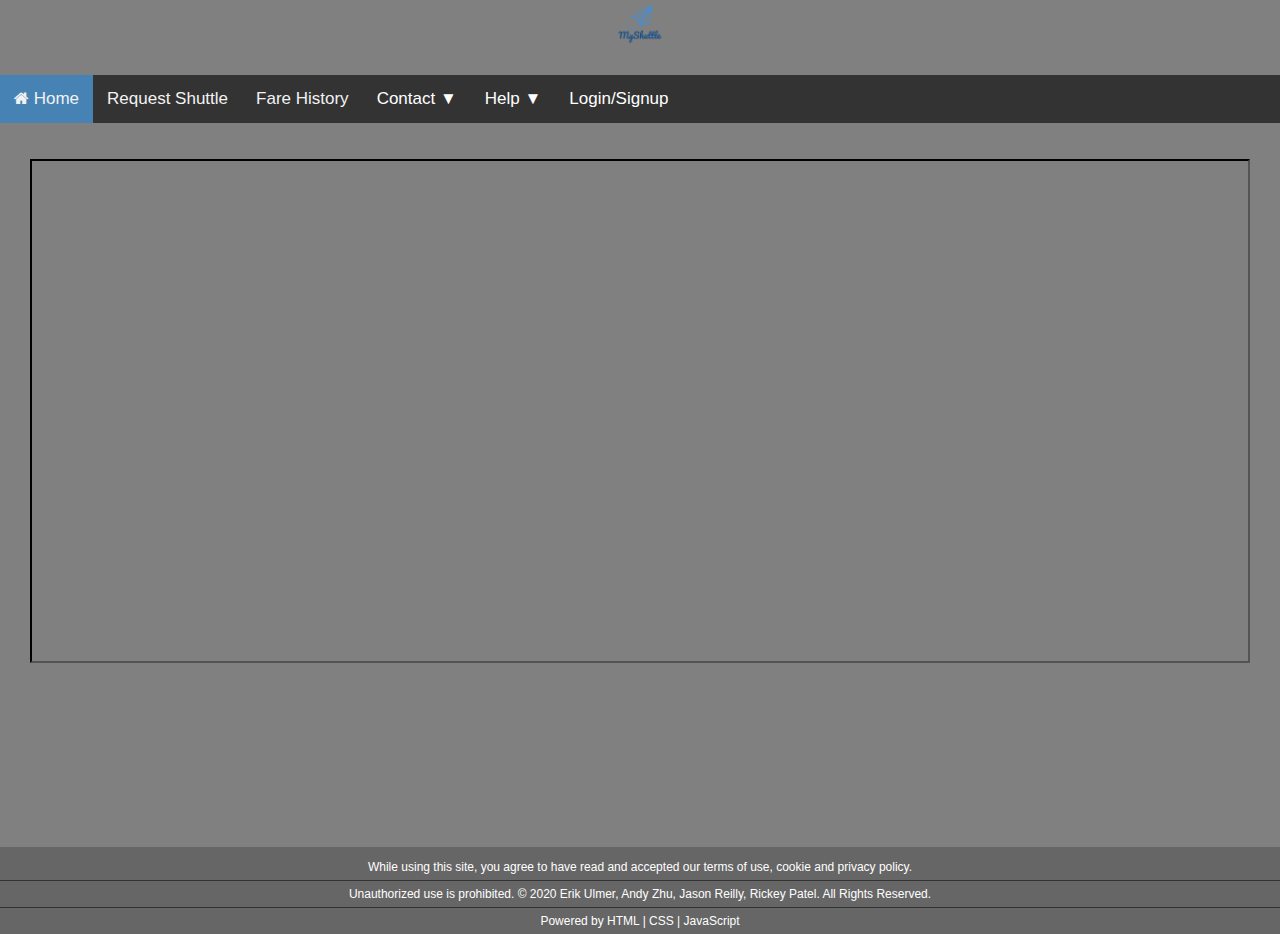
<file: MyShuttle/index.html>
<!DOCTYPE html>
<html lang="en">

<head>
	<!--PROJECT: MyShuttle
		Author: Erik Ulmer, Andy Zhu, Jason Reilly, Rickey Patel
		IST 412 - Penn State Abington - FA2020
		Due: 12/2020
	-->

	<title>MyShuttle</title>
	
	<meta name="viewport" content="width=device-width, initial-scale=1.0">
	<meta charset="UTF-8">
		
	<link rel="icon" type="image/x-icon" href="myShuttlelogo.ico"/>
	
	
	<!--Menu Nav Bar & SITE STYLE CSS-->
	<link href="HomeNavBar.css" rel="stylesheet" type="text/css"/>
	<link href="https://cdnjs.cloudflare.com/ajax/libs/font-awesome/4.7.0/css/font-awesome.min.css" rel="stylesheet" type="text/css">
	<link href="HomeStyle.css" rel="stylesheet" type="text/css"/>
	<link href="Form.css" rel="stylesheet" type="text/css"/>
	
	<!--HomeNavBar JS | Dropdown Menu Bar for smaller screens-->
	<script type="text/javascript" src="HomeNavBar.js"></script>

	<!--Login Fourm JS | From Nav Bar-->
	<script>
		function openForm() {
			document.getElementById("myForm").style.display="block";
		}

		function closeForm() {
			document.getElementById("myForm").style.display="none";
		}
	</script>
		
</head>


<header>
	<a href="index.html"><strong><h1><IMG src="myShuttlelogo.png" alt="logo" class="responsive"></h1></strong></a>
		<!--<a href="index.html"><strong><h1> &nbsp;MyShuttle</h1></strong></a>-->
	
	<!--WHEN SCREEN RESIZE, topnav adapts for cleaner look-->
		<nav class="topnav" id="myTopNav">
		<nav>
			<!--LoopHome-->
			<a href="index.html" title="Back To Home" class="active"><i class="fa fa-home" style="font-size:16px"></i> Home</a>

			<a href="requestShuttle.html"><i style="font-size:16px"></i> Request Shuttle</a>

			<a href="fare_history.html"><i style="font-size:16px"></i> Fare History</a>

			
			<nav class="dropdown">
				<button class="dropbtn">Contact
				&#9660;
				</button>
				<nav class="dropdown-content">
					<a href="mailto:epu5009@psu.edu?subject=Comments%20Message"><i class="fa fa-envelope" style="font-size:15px"></i> | E-Mail Support</a>
					<a href="tel:8145550158"><i class="fa fa-phone" style="font-size:19px"></i> |&nbsp;&nbsp; Call Support</a>
				</nav>
			</nav>	
			
			
			<nav class="dropdown">
				<button class="dropbtn">Help
				&#9660;
				</button>
				<nav class="dropdown-content">
					<a href="INFO_TRAINING.html">Site Info</a>
					<a href="FAQs.html">FAQs</a>
					<a href="about.html">About Us</a>
				</nav>
			</nav>	

			<!--Login Page-->
			<nav class="dropdown">
				<!--https://www.w3schools.com/howto/tryit.asp?filename=tryhow_js_popup_form-->
				<button class="dropbtn" onclick="openForm(); openNav()">Login/Signup </button>

				<nav class="form-popup" id="myForm">
					<div id="myNav" class="overlay">
						<div class="overlay-content">
							<form action="login.php" method="POST" class="form-container">
								<h2 style="color:black"><b>Welcome!</b></h2>

								<label for="email"><b> &nbsp;&nbsp;&nbsp;&nbsp;&nbsp;&nbsp;Email</b></label>
								<input type="text" placeholder="Enter Email" id="username" name="email" required>

								<label for="psw"><b>Password</b></label>
								<input type="password" placeholder="Enter Password" id="password" name="password" required>
								
								<input type="submit" class="btn" name="Login" value="Login"></input>
								<input type="button" class="btn" name="Signup" value="Sign Up"></input>
								<button type="button" class="btn cancel" onclick="closeForm(); closeNav()">Close</button>
							</form>
						</div>
					</div>	
				</nav>
			</nav>
			
			<script>
				function openNav() {
					document.getElementById("myNav").style.display = "block";
				}

				function closeNav() {
					document.getElementById("myNav").style.display = "none";
				}
			</script>

			<!--JS function call for hamburger icon menu-->
			<a href="javascript:void(0);" class="icon" onclick="navBarFunction()">&#9776;</a>

		</nav>
</header>
<!--___________________________________________Menu Bar Code Ends Here__________________________________________________________________________-->

<body>	
	<br></br>
	
	<!--Google Map-->
	<center><iframe src="https://www.google.com/maps/embed?pb=!1m18!1m12!1m3!1d3051.2125547998226!2d-75.112814584752!3d40.11526637940125!2m3!1f0!2f0!3f0!3m2!1i1024!2i768!4f13.1!3m3!1m2!1s0x89c6b055aa880c67%3A0xdddc30c9cdaf01d7!2sPenn%20
	State%20Abington!5e0!3m2!1sen!2sus!4v1604702523459!5m2!1sen!2sus" width="95%" height="500px" style="position: relative; border-color: black; border-width: 10%;"></iframe></center>


	<!--MUST KEEP THESE BREAKS OR FOOTER OVERLAPS.. ONLY ON HOMEPAGE-->
	
		<br></br>
		<br></br>
		<br></br>
		<br></br>
		<br></br>
</body>


<footer>
	<center>
		While using this site, you agree to have read and accepted our terms of use, cookie and privacy policy.
		<hr color="#333">
		Unauthorized use is prohibited. © 2020 Erik Ulmer, Andy Zhu, Jason Reilly, Rickey Patel. All Rights Reserved.
		<hr color="#333">
		Powered by HTML | CSS | JavaScript
	</center>
</footer>
</html>
</file>
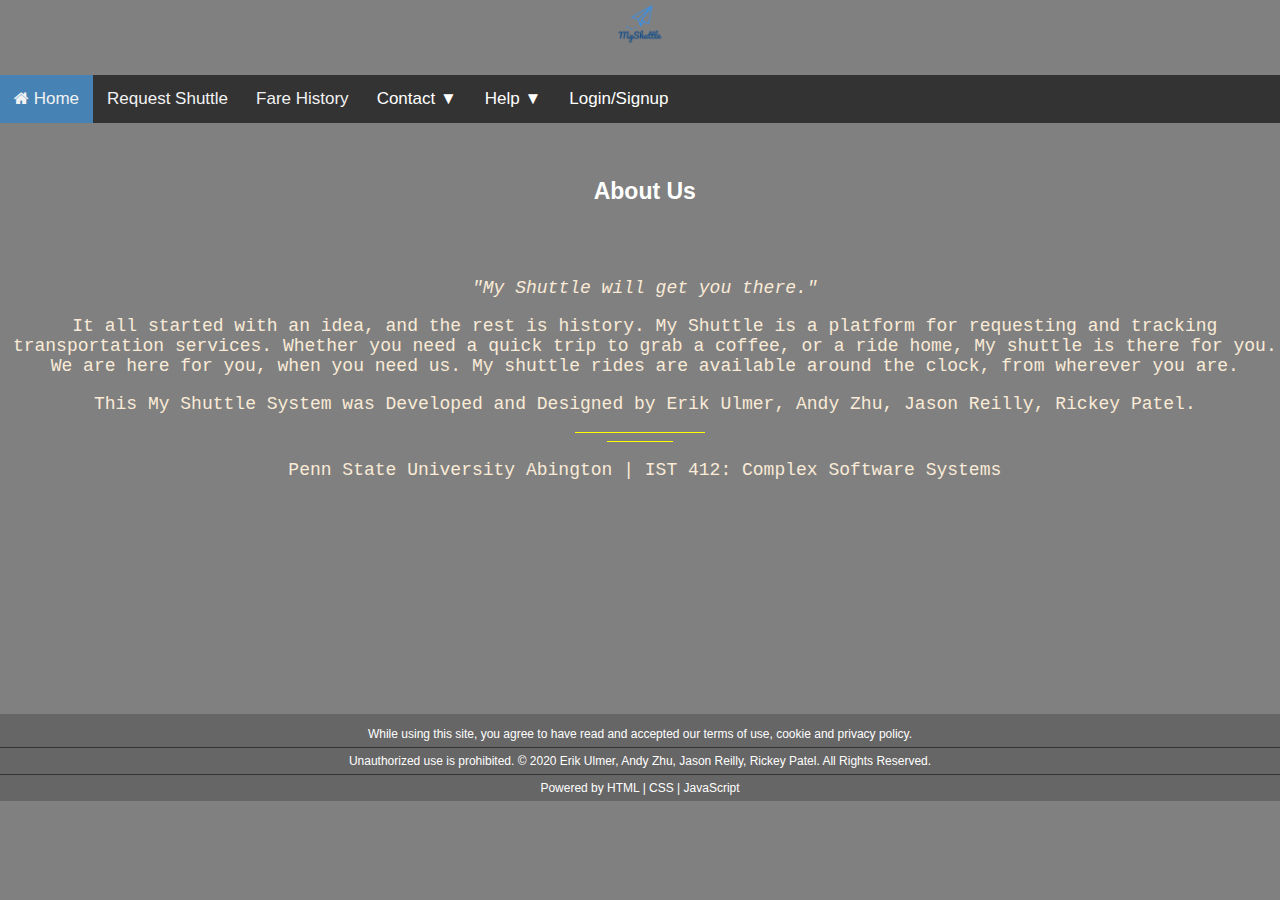
<file: MyShuttle/about.html>
<!DOCTYPE html>
<!--DO NOT EDIT_____________________DO NOT EDIT____________________________________DO NOT EDIT_________________DO NOT PUT MAP INFO___________________________________________-->
<html>
	<head>
	<!--PROJECT: MyShuttle
		Author: Erik Ulmer, Andy Zhu, Jason Reilly, Rickey Patel
		IST 412 - Penn State Abington - FA2020
		Due: 12/2020
	-->
		
		<title></title>
		<meta name="viewport" content="width=device-width, initial-scale=1.0">
		<meta charset="UTF-8">
				
		<!--Adding a Tab/Main Icon (.ico) for Apple devices & other; must have these files in root directory-->
		
		<!--This tells web that icon or png files are in the root directory of website-->
		<link rel="manifest" href="/site.webmanifest">
				
		
		<!--Menu Nav Bar & SITE STYLE CSS-->
		<link href="HomeNavBar.css" rel="stylesheet" type="text/css"/>
		<link href="https://cdnjs.cloudflare.com/ajax/libs/font-awesome/4.7.0/css/font-awesome.min.css" rel="stylesheet" type="text/css">
		<link href="HomeStyle.css" rel="stylesheet" type="text/css"/>
		<link href="Form.css" rel="stylesheet" type="text/css"/>		
		
		<!--HomeNavBar JS | Dropdown Menu Bar for smaller screens-->
		<script type="text/javascript" src="HomeNavBar.js"></script>
		
		<!--Login Fourm JS | From Nav Bar-->
		<script>
			function openForm() {
				document.getElementById("myForm").style.display="block";
			}
	
			function closeForm() {
				document.getElementById("myForm").style.display="none";
			}
		</script>
	</head>
	
	<header>
		<a href="index.html"><strong><h1><IMG src="myShuttlelogo.png" alt="logo" class="responsive"></h1></strong></a>
	
	<!--WHEN SCREEN RESIZE, topnav adapts for cleaner look-->
		<nav class="topnav" id="myTopNav">
		<nav>
			<!--LoopHome-->
			<a href="index.html" title="Back To Home" class="active"><i class="fa fa-home" style="font-size:16px"></i> Home</a>
			
			<a href="requestShuttle.html"><i style="font-size:16px"></i> Request Shuttle</a>

			<a href="fare_history.html"><i style="font-size:16px"></i> Fare History</a>
				
			<nav class="dropdown">
				<button class="dropbtn">Contact
				&#9660;
				</button>
				<nav class="dropdown-content">
					<a href="mailto:epu5009@psu.edu?subject=Comments%20Message"><i class="fa fa-envelope" style="font-size:15px"></i> | E-Mail Support</a>
					<a href="tel:8145550158"><i class="fa fa-phone" style="font-size:19px"></i> |&nbsp;&nbsp; Call Support</a>
				</nav>
			</nav>	
			
			
			<nav class="dropdown">
				<button class="dropbtn">Help
				&#9660;
				</button>
				<nav class="dropdown-content">
					<a href="INFO_TRAINING.html">Site Info</a>
					<a href="FAQs.html">FAQs</a>
					<a href="about.html">About Us</a>
                    
				</nav>
			</nav>	
			

			<!--Login Page-->
			<nav class="dropdown">
				<!--https://www.w3schools.com/howto/tryit.asp?filename=tryhow_js_popup_form-->
				<button class="dropbtn" onclick="openForm(); openNav()">Login/Signup </button>

				<nav class="form-popup" id="myForm">
					<div id="myNav" class="overlay">
						<div class="overlay-content">
							<form action="login.php" method="POST" class="form-container">
								<h2 style="color:black"><b>Welcome!</b></h2>

								<label for="email"><b> &nbsp;&nbsp;&nbsp;&nbsp;&nbsp;&nbsp;Email</b></label>
								<input type="text" placeholder="Enter Email" id="username" name="email" required>

								<label for="psw"><b>Password</b></label>
								<input type="password" placeholder="Enter Password" id="password" name="password" required>
								
								<input type="submit" class="btn" name="Login" value="Login"></input>
								<input type="button" class="btn" name="Signup" value="Sign Up"></input>
								<button type="button" class="btn cancel" onclick="closeForm(); closeNav()">Close</button>
							</form>
						</div>
					</div>	
				</nav>
			</nav>
			
			<script>
				function openNav() {
					document.getElementById("myNav").style.display = "block";
				}

				function closeNav() {
					document.getElementById("myNav").style.display = "none";
				}
			</script>

			<!--JS function call for hamburger icon menu-->
			<a href="javascript:void(0);" class="icon" onclick="navBarFunction()">&#9776;</a>
		</nav>
	</header>
	
	
	
	<body>
		<br></br>
        <center><b><h2>About Us</h2></b></center>
        <br></br>
        
        <strong><center><i><p style="font-family:courier; color: antiquewhite; font-size:large;">"My Shuttle will get you there."</p></i></center></strong>
        <strong><center><p style="font-family:courier; color: antiquewhite;">It all started with an idea, and the rest is history. My Shuttle is a platform for requesting and
        tracking transportation services. Whether you need a quick trip to grab a coffee, or a ride home, My shuttle is there for you. We are here for you, when you need us. 
        My shuttle rides are available around the clock, from wherever you are.</p></center></strong>
        
		<strong><center><p style="font-family:courier; color: antiquewhite;">This My Shuttle System was Developed and Designed by Erik Ulmer, Andy Zhu, Jason Reilly, Rickey Patel.</p></center></strong>
		
		<center><hr style="width: 10%" color="#FFFF00"></center> 
		<center><hr style="width: 5%" color="#FFFF00"></center>
		
		<strong><center><p style="font-family:courier; color: antiquewhite;">Penn State University Abington | IST 412: Complex Software Systems</p></center></strong>
		
	
		<br></br>
		<br></br>
		<br></br>
		<br></br>
		<br></br>
		<br></br> 
		
	</body>
	
	
	<footer>
		<center>
			While using this site, you agree to have read and accepted our terms of use, cookie and privacy policy.
			<hr color="#333">
			Unauthorized use is prohibited. © 2020 Erik Ulmer, Andy Zhu, Jason Reilly, Rickey Patel. All Rights Reserved.
			<hr color="#333">
			Powered by HTML | CSS | JavaScript
		</center>
	</footer>
</html>
</file>
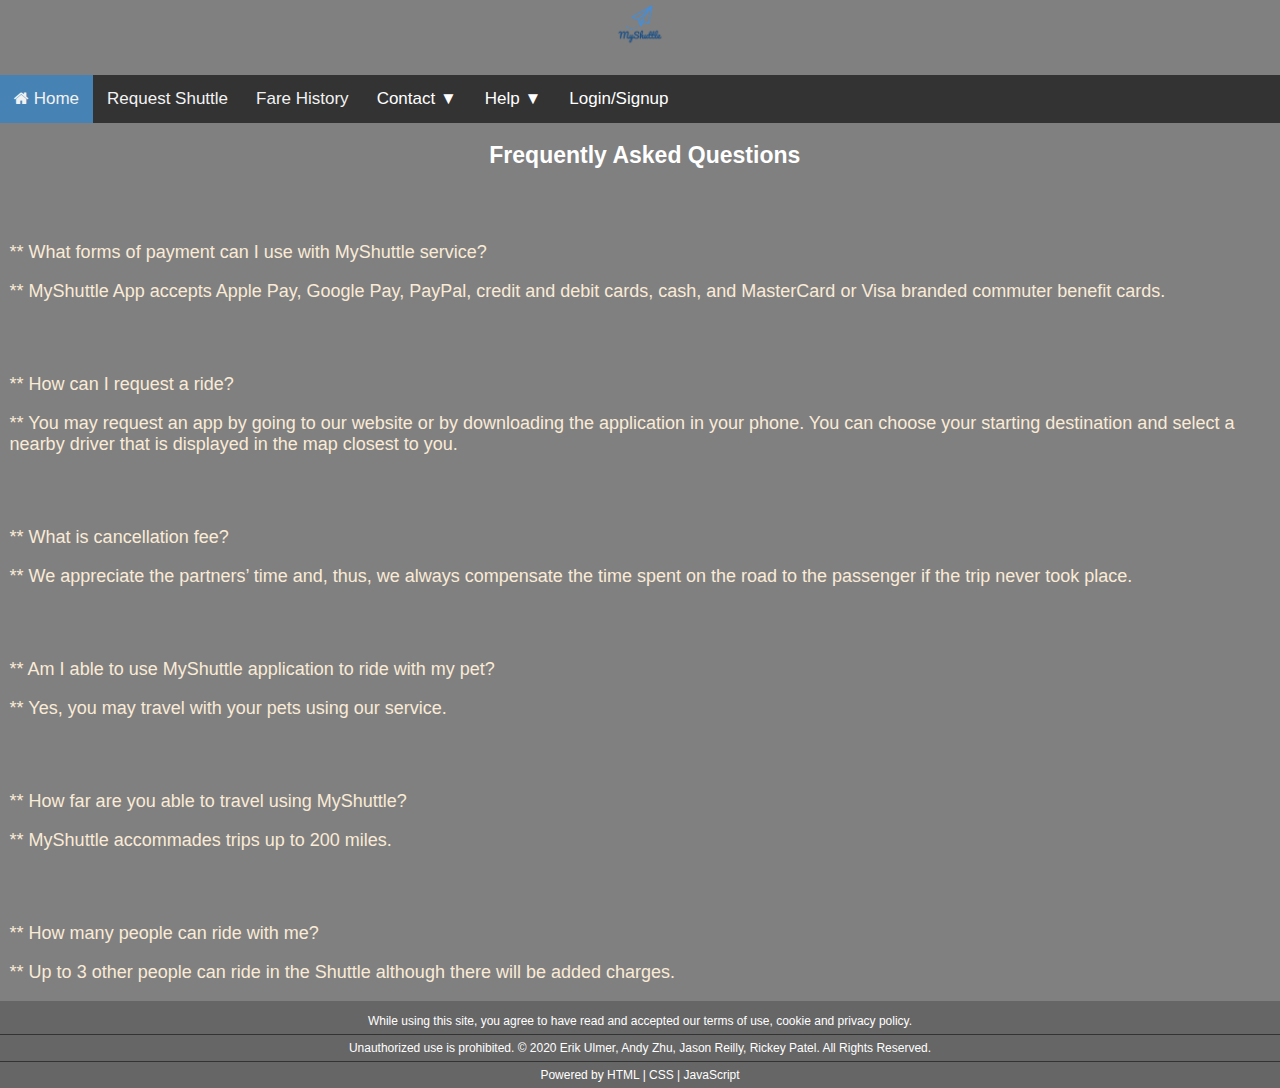
<file: MyShuttle/FAQs.html>
<!DOCTYPE html>
<html lang="en>"

	<head>
	<!--PROJECT: MyShuttle
		Author: Erik Ulmer, Andy Zhu, Jason Reilly, Rickey Patel
		IST 412 - Penn State Abington - FA2020
		Due: 12/2020
	-->
		
		<title>Frequently Asked Questions | Answers</title>
		<meta name="viewport" content="width=device-width, initial-scale=1.0">
		<meta charset="UTF-8">
		
		
		<!--Adding a Tab/Main Icon (.ico) for Apple devices & other; must have these files in root directory-->
		
		<!--This tells web that icon or png files are in the root directory of website-->
		<link rel="manifest" href="/site.webmanifest">
				
		<!--Menu Nav Bar & SITE STYLE CSS-->
		<link href="HomeNavBar.css" rel="stylesheet" type="text/css"/>
		<link href="https://cdnjs.cloudflare.com/ajax/libs/font-awesome/4.7.0/css/font-awesome.min.css" rel="stylesheet" type="text/css">
		<link href="HomeStyle.css" rel="stylesheet" type="text/css"/>
		<link href="Form.css" rel="stylesheet" type="text/css"/>
		
		<!--HomeNavBar JS | Dropdown Menu Bar for smaller screens-->
		<script type="text/javascript" src="HomeNavBar.js"></script>

		<!--Login Form JS | From Nav Bar-->
		<script>
			function openForm() {
				document.getElementById("myForm").style.display="block";
			}
	
			function closeForm() {
				document.getElementById("myForm").style.display="none";
			}
		</script>
		
	</head>
	
	<header>
		<a href="index.html"><strong><h1><IMG src="myShuttlelogo.png" alt="logo" class="responsive"></h1></strong></a>
		
	
	<!--WHEN SCREEN RESIZE, topnav adapts for cleaner look-->
		<nav class="topnav" id="myTopNav">
		<nav>
			<!--LoopHome-->
			<a href="index.html" title="Back To Home" class="active"><i class="fa fa-home" style="font-size:16px"></i> Home</a>
			
			<a href="requestShuttle.html"><i style="font-size:16px"></i> Request Shuttle</a>

			<a href="fare_history.html"><i style="font-size:16px"></i> Fare History</a>
			
				
			<nav class="dropdown">
				<button class="dropbtn">Contact
				&#9660;
				</button>
				<nav class="dropdown-content">
					<a href="mailto:epu5009@psu.edu?subject=Comments%20Message"><i class="fa fa-envelope" style="font-size:15px"></i> | E-Mail Support</a>
					<a href="tel:8145550158"><i class="fa fa-phone" style="font-size:19px"></i> |&nbsp;&nbsp; Call Support</a>
				</nav>
			</nav>	
			
			
			<nav class="dropdown">
				<button class="dropbtn">Help
				&#9660;
				</button>
				<nav class="dropdown-content">
					<a href="INFO_TRAINING.html">Site Info</a>
					<a href="FAQs.html">FAQs</a>
					<a href="about.html">About Us</a>
				</nav>
			</nav>

			<!--Login Page-->
			<nav class="dropdown">
				<!--https://www.w3schools.com/howto/tryit.asp?filename=tryhow_js_popup_form-->
				<button class="dropbtn" onclick="openForm(); openNav()">Login/Signup </button>

				<nav class="form-popup" id="myForm">
					<div id="myNav" class="overlay">
						<div class="overlay-content">
							<form action="login.php" method="POST" class="form-container">
								<h2 style="color:black"><b>Welcome!</b></h2>

								<label for="email"><b> &nbsp;&nbsp;&nbsp;&nbsp;&nbsp;&nbsp;Email</b></label>
								<input type="text" placeholder="Enter Email" id="username" name="email" required>

								<label for="psw"><b>Password</b></label>
								<input type="password" placeholder="Enter Password" id="password" name="password" required>
								
								<input type="submit" class="btn" name="Login" value="Login"></input>
								<input type="button" class="btn" name="Signup" value="Sign Up"></input>
								<button type="button" class="btn cancel" onclick="closeForm(); closeNav()">Close</button>
							</form>
						</div>
					</div>	
				</nav>
			</nav>
			
			<script>
				function openNav() {
					document.getElementById("myNav").style.display = "block";
				}

				function closeNav() {
					document.getElementById("myNav").style.display = "none";
				}
			</script>
			
			<!--JS function call for hamburger icon menu-->
			<a href="javascript:void(0);" class="icon" onclick="navBarFunction()">&#9776;</a>
		</nav>
	<style>
	.a {
		text-align: center;
		color: antiquewhite;
	}
  
	p {
		text-align: left;
		color: antiquewhite;
	}
	h2 {
		text-align: center;
	}
	</style>	
	</header>
	
		
<!--END MENU WORK HERE___________END MENU WORK HERE_____________[ALL ABOVE MENU CODE MUST BE IN "FINAL" HEADER]______________END MENU WORK HERE_______________END MENU WORK HERE____-->
<!--END MENU WORK HERE______________DO NOT PUT MAP CODE BELOW__________________________________PAGE INFO BELOW________________________________DO NOT PUT MAP CODE BELOW_____________-->



<body>
		<div id="a">
		<h2>Frequently Asked Questions</h2>
		</div>
		<br></br>
		
		<p> ** What forms of payment can I use with MyShuttle service?</p>

		<p> ** MyShuttle App accepts Apple Pay, Google Pay, PayPal, credit and debit cards, cash, and MasterCard or Visa branded commuter benefit cards.</p>
		
		<br></br>
		
		<p> ** How can I  request a ride?</p>
		
		<p> ** You may request an app by going to our website or by downloading the application in your phone. You can choose your starting destination and select a nearby driver that is displayed in the map closest to you.</p>
		
		<br></br>

		<p> ** What is cancellation fee?</p>

		<p> ** We appreciate the partners’ time and, thus, we always compensate the time spent on the road to the passenger if the trip never took place.</p>
		
		<br></br>

		<p> ** Am I able to use MyShuttle application to ride with my pet?</p>
		
		<p> ** Yes, you may travel with your pets using our service.</p>
		
		<br></br>
		
		<p> ** How far are you able to travel using MyShuttle?</p>
		
		<p> ** MyShuttle accommades trips up to 200 miles.</p>
		
		<br></br>
		
		<p> ** How many people can ride with me?</p>
		
		<p> ** Up to 3 other people can ride in the Shuttle although there will be added charges.</p>
		
		
	

	<footer>
			<center>
				While using this site, you agree to have read and accepted our terms of use, cookie and privacy policy.
				<hr color="#333">
				Unauthorized use is prohibited. © 2020 Erik Ulmer, Andy Zhu, Jason Reilly, Rickey Patel. All Rights Reserved.
				<hr color="#333">
				Powered by HTML | CSS | JavaScript
			</center>
	</footer>
</html>
</file>
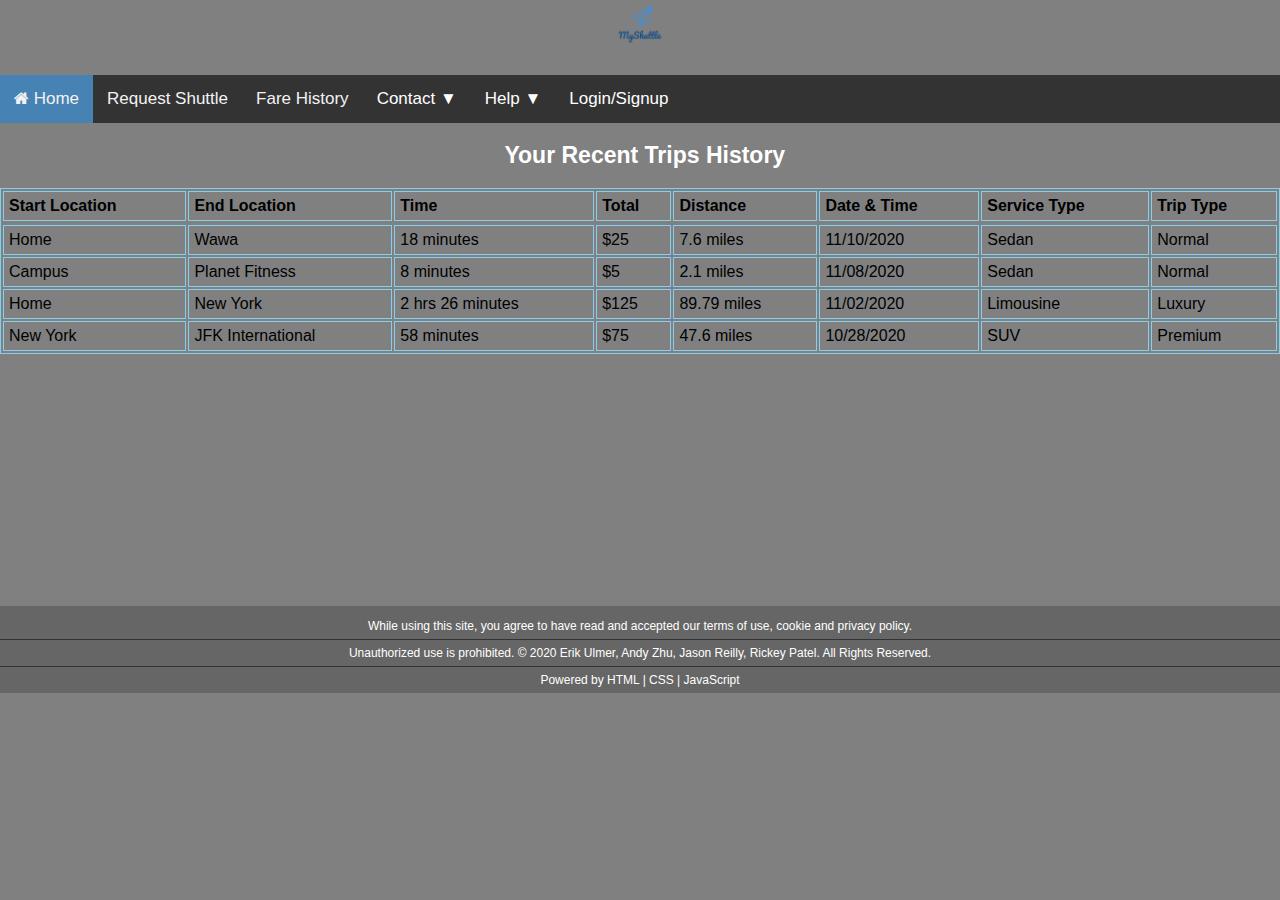
<file: MyShuttle/fare_history.html>
<!DOCTYPE html>
<html lang="en">

<head>
	<!--PROJECT: MyShuttle
		Author: Erik Ulmer, Andy Zhu, Jason Reilly, Rickey Patel
		IST 412 - Penn State Abington - FA2020
		Due: 12/2020
	-->

	<title>MyShuttle</title>
	
	<meta name="viewport" content="width=device-width, initial-scale=1.0">
	<meta charset="UTF-8">
		
	<!--Adding a Tab/Main Plane Icon (.ico) for Apple devices & other; must have these files in root directory-->
	<link rel="" type="" href=""/>
	<link rel="" sizes="" href="">
	<link rel="" type="" sizes="" href="">
	<link rel="" type="" sizes="" href="">
	<link rel="" type="" sizes="" href="">
	<link rel="" type="" sizes="" href="">
	<link rel="" type="" sizes="" href="">
	
	<!--Menu Nav Bar & SITE STYLE CSS-->
	<link href="HomeNavBar.css" rel="stylesheet" type="text/css"/>
	<link href="https://cdnjs.cloudflare.com/ajax/libs/font-awesome/4.7.0/css/font-awesome.min.css" rel="stylesheet" type="text/css">
	<link href="HomeStyle.css" rel="stylesheet" type="text/css"/>
	<link href="Form.css" rel="stylesheet" type="text/css"/>
	
	<!--HomeNavBar JS | Dropdown Menu Bar for smaller screens-->
	<script type="text/javascript" src="HomeNavBar.js"></script>
		
	<!--Login Fourm JS | From Nav Bar-->
	<script>
		function openForm() {
			document.getElementById("myForm").style.display="block";
		}

		function closeForm() {
			document.getElementById("myForm").style.display="none";
		}
	</script>
</head>


<header>
	<a href="index.html"><strong><h1><IMG src="myShuttlelogo.png" alt="logo" class="responsive"></h1></strong></a>
	
	<!--WHEN SCREEN RESIZE, topnav adapts for cleaner look-->
		<nav class="topnav" id="myTopNav">
		<nav>
			<!--LoopHome-->
			<a href="index.html" title="Back To Home" class="active"><i class="fa fa-home" style="font-size:16px"></i> Home</a>

			<a href="requestShuttle.html"><i style="font-size:16px"></i> Request Shuttle</a>
            
            <a href="fare_history.html"><i style="font-size:16px"></i> Fare History</a>
	
				
				
			<nav class="dropdown">
				<button class="dropbtn">Contact
				&#9660;
				</button>
				<nav class="dropdown-content">
					<a href="mailto:epu5009@psu.edu?subject=Comments%20Message"><i class="fa fa-envelope" style="font-size:15px"></i> | E-Mail Support</a>
					<a href="tel:8145550158"><i class="fa fa-phone" style="font-size:19px"></i> |&nbsp;&nbsp; Call Support</a>
				</nav>
			</nav>	
			
			<nav class="dropdown">
				<button class="dropbtn">Help
				&#9660;
				</button>
				<nav class="dropdown-content">
					<a href="INFO_TRAINING.html">Site Info</a>
					<a href="FAQs.html">FAQs</a>
					<a href="about.html">About Us</a>
	
				</nav>
			</nav>	
			

			<!--Login Page-->
			<nav class="dropdown">
				<!--https://www.w3schools.com/howto/tryit.asp?filename=tryhow_js_popup_form-->
				<button class="dropbtn" onclick="openForm(); openNav()">Login/Signup </button>

				<nav class="form-popup" id="myForm">
					<div id="myNav" class="overlay">
						<div class="overlay-content">
							<form action="login.php" method="POST" class="form-container">
								<h2 style="color:black"><b>Welcome!</b></h2>

								<label for="email"><b> &nbsp;&nbsp;&nbsp;&nbsp;&nbsp;&nbsp;Email</b></label>
								<input type="text" placeholder="Enter Email" id="username" name="email" required>

								<label for="psw"><b>Password</b></label>
								<input type="password" placeholder="Enter Password" id="password" name="password" required>
								
								<input type="submit" class="btn" name="Login" value="Login"></input>
								<input type="button" class="btn" name="Signup" value="Sign Up"></input>
								<button type="button" class="btn cancel" onclick="closeForm(); closeNav()">Close</button>
							</form>
						</div>
					</div>	
				</nav>
			</nav>
			
			<script>
				function openNav() {
					document.getElementById("myNav").style.display = "block";
				}

				function closeNav() {
					document.getElementById("myNav").style.display = "none";
				}
			</script>


<!--___________________________________________Menu Bar Code Ends Here__________________________________________________________________________-->
</header>
<html>
<head>
<style>
div.a {
	text-align: center;
  }
  
  div.b {
	text-align: left;
  }
</style>
</head>
<body>
		<div class="a">
		<h2>Your Recent Trips History</h2>
		</div>
	
	<style>
		table, th, td {
		border: 1px solid skyblue;
		}
		th, td {
		padding: 5px;
		}
		th {
		text-align: left;
		}
	</style>


    <table style="width:100%">
        <tr>
          <th>Start Location</th>
          <th>End Location</th>
          <th>Time</th> 
          <th>Total</th>
		  <th>Distance</th>
          <th>Date & Time</th>
          <th>Service Type</th>
		  <th>Trip Type</th>
        </tr>
        <tr>
        <tr>
            <td>Home</td>
            <td>Wawa</td>
            <td>18 minutes</td>
            <td>$25</td>
            <td>7.6 miles</td>
            <td>11/10/2020</td>
            <td>Sedan</td>
            <td>Normal</td>
        </tr>
        <tr>
            <td>Campus</td>
            <td>Planet Fitness</td>
            <td>8 minutes</td>
            <td>$5</td>
            <td>2.1 miles</td>
            <td>11/08/2020</td>
            <td>Sedan</td>
            <td>Normal</td>
        </tr>
        <tr>
            <td>Home</td>
            <td>New York</td>
            <td>2 hrs 26 minutes</td>
            <td>$125</td>
            <td>89.79 miles</td>
            <td>11/02/2020</td>
            <td>Limousine</td>
            <td>Luxury</td>
        </tr>
        <tr>
            <td>New York</td>
            <td>JFK International</td>
            <td>58 minutes</td>
            <td>$75</td>
            <td>47.6 miles</td>
            <td>10/28/2020</td>
            <td>SUV</td>
            <td>Premium</td>
        </tr>
      </table>
	
	

	<!--MUST KEEP THESE BREAKS OR FOOTER OVERLAPS.. ONLY ON HOMEPAGE-->
	
    <br></br>
    <br></br>
    <br></br>
    <br></br>
	<br></br>
	<br></br>
	<br></br>
</body>


<footer>
	<center>
		While using this site, you agree to have read and accepted our terms of use, cookie and privacy policy.
		<hr color="#333">
		Unauthorized use is prohibited. © 2020 Erik Ulmer, Andy Zhu, Jason Reilly, Rickey Patel. All Rights Reserved.
		<hr color="#333">
		Powered by HTML | CSS | JavaScript
	</center>
</footer>
</html>
</file>
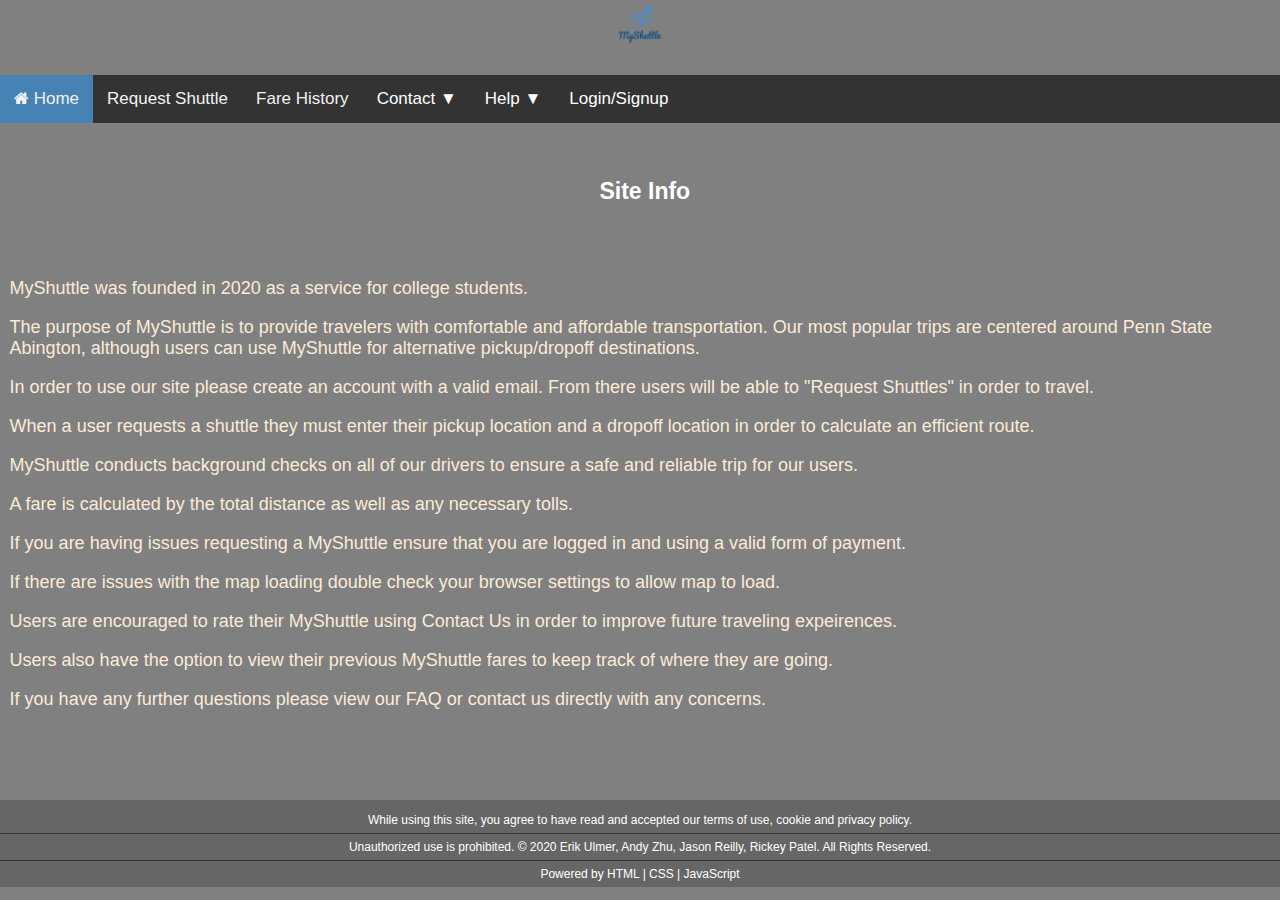
<file: MyShuttle/INFO_TRAINING.html>
<!DOCTYPE html>
<!--DO NOT EDIT_____________________DO NOT EDIT____________________________________DO NOT EDIT_________________DO NOT PUT MAP INFO___________________________________________-->
<html>
	<head>
	<!--PROJECT: MyShuttle
		Author: Erik Ulmer, Andy Zhu, Jason Reilly, Rickey Patel
		IST 412 - Penn State Abington - FA2020
		Due: 12/2020
	-->
		
		<title></title>
		<meta name="viewport" content="width=device-width, initial-scale=1.0">
		<meta charset="UTF-8">
				
		<!--Adding a Tab/Main Icon (.ico) for Apple devices & other; must have these files in root directory-->
		
		<!--This tells web that icon or png files are in the root directory of website-->
		<link rel="manifest" href="/site.webmanifest">
				
		
		<!--Menu Nav Bar & SITE STYLE CSS-->
		<link href="HomeNavBar.css" rel="stylesheet" type="text/css"/>
		<link href="https://cdnjs.cloudflare.com/ajax/libs/font-awesome/4.7.0/css/font-awesome.min.css" rel="stylesheet" type="text/css">
		<link href="HomeStyle.css" rel="stylesheet" type="text/css"/>
		<link href="Form.css" rel="stylesheet" type="text/css"/>		
		
		<!--HomeNavBar JS | Dropdown Menu Bar for smaller screens-->
		<script type="text/javascript" src="HomeNavBar.js"></script>
		
		<!--Login Fourm JS | From Nav Bar-->
		<script>
			function openForm() {
				document.getElementById("myForm").style.display="block";
			}
	
			function closeForm() {
				document.getElementById("myForm").style.display="none";
			}
		</script>
	</head>
	
	<header>
		<a href="index.html"><strong><h1><IMG src="myShuttlelogo.png" alt="logo" class="responsive"></h1></strong></a>
	
	<!--WHEN SCREEN RESIZE, topnav adapts for cleaner look-->
		<nav class="topnav" id="myTopNav">
		<nav>
			<!--LoopHome-->
			<a href="index.html" title="Back To Home" class="active"><i class="fa fa-home" style="font-size:16px"></i> Home</a>
			
			<a href="requestShuttle.html"><i style="font-size:16px"></i> Request Shuttle</a>

			<a href="fare_history.html"><i style="font-size:16px"></i> Fare History</a>
				
			<nav class="dropdown">
				<button class="dropbtn">Contact
				&#9660;
				</button>
				<nav class="dropdown-content">
					<a href="mailto:epu5009@psu.edu?subject=Comments%20Message"><i class="fa fa-envelope" style="font-size:15px"></i> | E-Mail Support</a>
					<a href="tel:8145550158"><i class="fa fa-phone" style="font-size:19px"></i> |&nbsp;&nbsp; Call Support</a>
				</nav>
			</nav>	
			
			
			<nav class="dropdown">
				<button class="dropbtn">Help
				&#9660;
				</button>
				<nav class="dropdown-content">
					<a href="INFO_TRAINING.html">Site Info</a>
					<a href="FAQs.html">FAQs</a>
					<a href="about.html">About Us</a>
				</nav>
			</nav>	
			

			<!--Login Page-->
			<nav class="dropdown">
				<!--https://www.w3schools.com/howto/tryit.asp?filename=tryhow_js_popup_form-->
				<button class="dropbtn" onclick="openForm(); openNav()">Login/Signup </button>

				<nav class="form-popup" id="myForm">
					<div id="myNav" class="overlay">
						<div class="overlay-content">
							<form action="login.php" method="POST" class="form-container">
								<h2 style="color:black"><b>Welcome!</b></h2>

								<label for="email"><b> &nbsp;&nbsp;&nbsp;&nbsp;&nbsp;&nbsp;Email</b></label>
								<input type="text" placeholder="Enter Email" id="username" name="email" required>

								<label for="psw"><b>Password</b></label>
								<input type="password" placeholder="Enter Password" id="password" name="password" required>
								
								<input type="submit" class="btn" name="Login" value="Login"></input>
								<input type="button" class="btn" name="Signup" value="Sign Up"></input>
								<button type="button" class="btn cancel" onclick="closeForm(); closeNav()">Close</button>
							</form>
						</div>
					</div>	
				</nav>
			</nav>
			
			<script>
				function openNav() {
					document.getElementById("myNav").style.display = "block";
				}

				function closeNav() {
					document.getElementById("myNav").style.display = "none";
				}
			</script>

			<!--JS function call for hamburger icon menu-->
			<a href="javascript:void(0);" class="icon" onclick="navBarFunction()">&#9776;</a>
		</nav>
	<style>
		p {
			text-align: left;
			color: antiquewhite;
			
		}
		
		h2 {
			text-align: center;
			color: white;
			font-weight: bold;
		}
  
</style>
	</header>
	
	
	
	<body>
		<br></br>

		<b><h2>Site Info</h2></b>
		<br></br>

		<p>MyShuttle was founded in 2020 as a service for college students.</p>
		<p>The purpose of MyShuttle is to provide travelers with comfortable and affordable transportation. Our most popular trips are centered around Penn State Abington,
			although users can use MyShuttle for alternative pickup/dropoff destinations.</p>
		<p>In order to use our site please create an account with a valid email. From there users will be able to "Request Shuttles" in order to travel.</p>
		<p>When a user requests a shuttle they must enter their pickup location and a dropoff location in order to calculate an efficient route.</p>
		<p>MyShuttle conducts background checks on all of our drivers to ensure a safe and reliable trip for our users.</p> 
		<p>A fare is calculated by the total distance as well as any necessary tolls.</p>
		<p>If you are having issues requesting a MyShuttle ensure that you are logged in and using a valid form of payment.</p>
		<p>If there are issues with the map loading double check your browser settings to allow map to load.</p>
		<p>Users are encouraged to rate their MyShuttle using Contact Us in order to improve future traveling expeirences.</p>
		<p>Users also have the option to view their previous MyShuttle fares to keep track of where they are going.</p>
		<p>If you have any further questions please view our FAQ or contact us directly with any concerns.</p>

		<br></br>
		<br></br>
		
	</body>
	
	
	<footer>
		<center>
			While using this site, you agree to have read and accepted our terms of use, cookie and privacy policy.
			<hr color="#333">
			Unauthorized use is prohibited. © 2020 Erik Ulmer, Andy Zhu, Jason Reilly, Rickey Patel. All Rights Reserved.
			<hr color="#333">
			Powered by HTML | CSS | JavaScript
		</center>
	</footer>
</html>
</file>
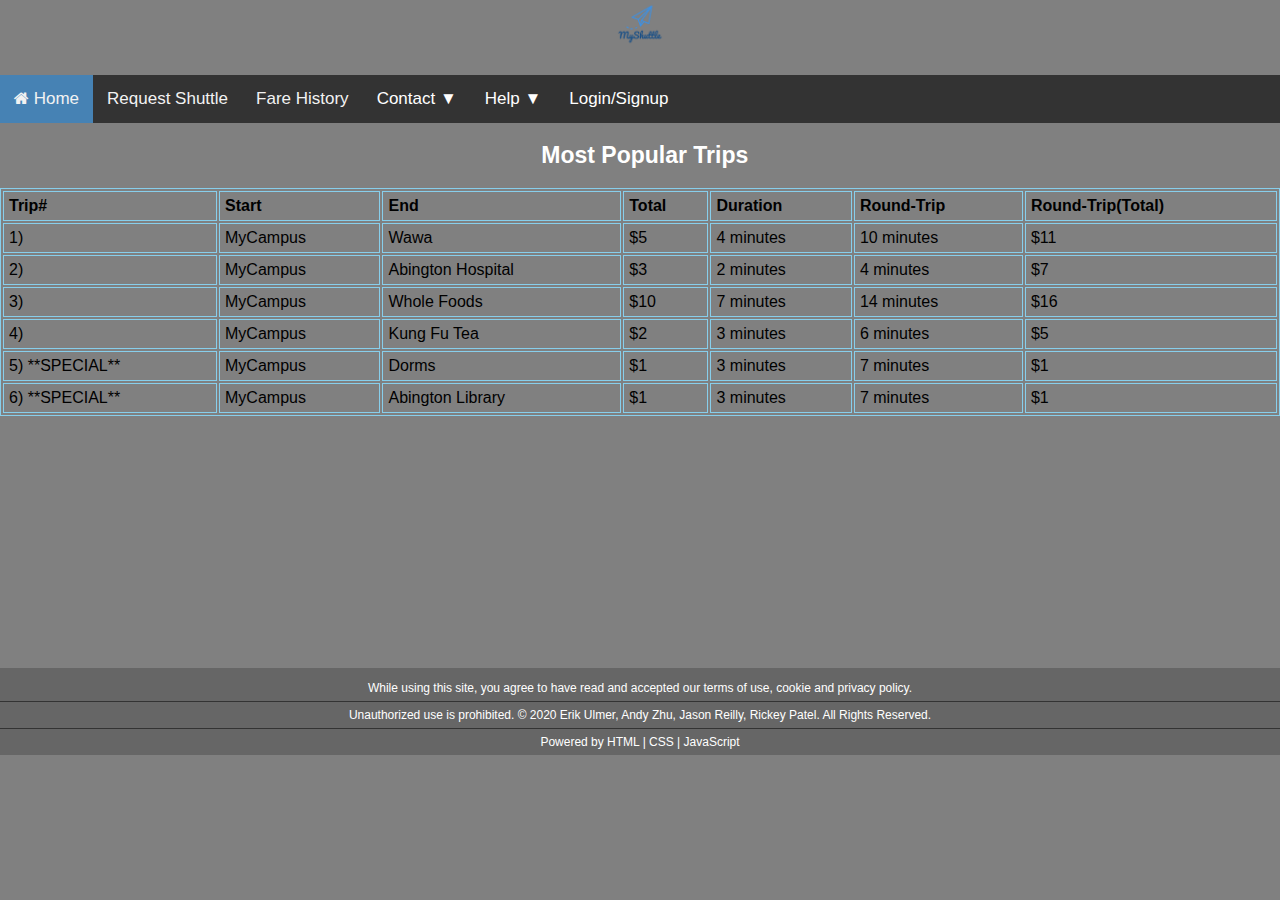
<file: MyShuttle/requestShuttle.html>
<!DOCTYPE html>
<html lang="en">

	<head>
		<!--PROJECT: MyShuttle
			Author: Erik Ulmer, Andy Zhu, Jason Reilly, Rickey Patel
			IST 412 - Penn State Abington - FA2020
			Due: 12/2020
		-->

		<title>MyShuttle</title>
		
		<meta name="viewport" content="width=device-width, initial-scale=1.0">
		<meta charset="UTF-8">
			
		<!--Adding a Tab/Main Plane Icon (.ico) for Apple devices & other; must have these files in root directory-->
		<link rel="" type="" href=""/>
		<link rel="" sizes="" href="">
		<link rel="" type="" sizes="" href="">
		<link rel="" type="" sizes="" href="">
		<link rel="" type="" sizes="" href="">
		<link rel="" type="" sizes="" href="">
		<link rel="" type="" sizes="" href="">
		
		<!--Menu Nav Bar & SITE STYLE CSS-->
		<link href="HomeNavBar.css" rel="stylesheet" type="text/css"/>
		<link href="https://cdnjs.cloudflare.com/ajax/libs/font-awesome/4.7.0/css/font-awesome.min.css" rel="stylesheet" type="text/css">
		<link href="HomeStyle.css" rel="stylesheet" type="text/css"/>
		<link href="Form.css" rel="stylesheet" type="text/css"/>
		
		<!--HomeNavBar JS | Dropdown Menu Bar for smaller screens-->
		<script type="text/javascript" src="HomeNavBar.js"></script>
			
		<!--Login Fourm JS | From Nav Bar-->
		<script>
			function openForm() {
				document.getElementById("myForm").style.display="block";
			}

			function closeForm() {
				document.getElementById("myForm").style.display="none";
			}
		</script>
	</head>


	<header>
				<a href="index.html"><strong><h1><IMG src="myShuttlelogo.png" alt="logo" class="responsive"></h1></strong></a>
		
				<!--WHEN SCREEN RESIZE, topnav adapts for cleaner look-->
				<nav class="topnav" id="myTopNav">
				<nav>
					<!--LoopHome-->
					<a href="index.html" title="Back To Home" class="active"><i class="fa fa-home" style="font-size:16px"></i> Home</a>

					<a href="requestShuttle.html"><i style="font-size:16px"></i> Request Shuttle</a>

					<a href="fare_history.html"><i style="font-size:16px"></i> Fare History</a>
				
					
					<nav class="dropdown">
						<button class="dropbtn">Contact
						&#9660;
						</button>
						<nav class="dropdown-content">
							<a href="mailto:epu5009@psu.edu?subject=Comments%20Message"><i class="fa fa-envelope" style="font-size:15px"></i> | E-Mail Support</a>
							<a href="tel:8145550158"><i class="fa fa-phone" style="font-size:19px"></i> |&nbsp;&nbsp; Call Support</a>
						</nav>
					</nav>	
					
					
					<nav class="dropdown">
						<button class="dropbtn">Help
						&#9660;
						</button>
						<nav class="dropdown-content">
							<a href="INFO_TRAINING.html">Site Info</a>
							<a href="FAQs.html">FAQs</a>
							<a href="about.html">About Us</a>
			
					</nav>
				</nav>	


				<!--Login Page-->
				<nav class="dropdown">
					<!--https://www.w3schools.com/howto/tryit.asp?filename=tryhow_js_popup_form-->
					<button class="dropbtn" onclick="openForm(); openNav()">Login/Signup </button>

					<nav class="form-popup" id="myForm">
						<div id="myNav" class="overlay">
							<div class="overlay-content">
								<form action="login.php" method="POST" class="form-container">
									<h2 style="color:black"><b>Welcome!</b></h2>

									<label for="email"><b> &nbsp;&nbsp;&nbsp;&nbsp;&nbsp;&nbsp;Email</b></label>
									<input type="text" placeholder="Enter Email" id="username" name="email" required>

									<label for="psw"><b>Password</b></label>
									<input type="password" placeholder="Enter Password" id="password" name="password" required>
									
									<input type="submit" class="btn" name="Login" value="Login"></input>
									<input type="button" class="btn" name="Signup" value="Sign Up"></input>
									<button type="button" class="btn cancel" onclick="closeForm(); closeNav()">Close</button>
								</form>
							</div>
						</div>	
					</nav>
				</nav>
				
				<script>
					function openNav() {
						document.getElementById("myNav").style.display = "block";
					}

					function closeNav() {
						document.getElementById("myNav").style.display = "none";
					}
				</script>

				<!--___________________________________________Menu Bar Code Ends Here__________________________________________________________________________-->
	</header>

	<head>
		<style>
			div.a {
				text-align: center;
			}
			
			div.b {
				text-align: left;
			}
		</style>
	</head>

	<body>
			<div class="a">
			<h2>Most Popular Trips</h2>
			</div>

		
			<style>
				table, th, td {
				border: 1px solid skyblue;
				}
				th, td {
				padding: 5px;
				}
				th {
				text-align: left;
				}
			</style>


			<table style="width:100%">
				<tr>
				<th>Trip#</th>
				<th>Start</th>
				<th>End</th> 
				<th>Total</th>
				<th>Duration</th>
				<th>Round-Trip</th>
				<th>Round-Trip(Total)</th>
				</tr>
				<tr>
				<td>1)</td>
				<td>MyCampus</td>
				<td>Wawa</td>
				<td>$5</td>
				<td>4 minutes</td>
				<td>10 minutes</td>
				<td>$11</td>
				</tr>
				<tr>
				<td>2)</td>
				<td>MyCampus</td>
				<td>Abington Hospital</td>
				<td>$3</td>
				<td>2 minutes</td>
				<td>4 minutes</td>
				<td>$7</td>
				</tr>
				<tr>
				<td>3)</td>
				<td>MyCampus</td>
				<td>Whole Foods</td>
				<td>$10</td>
				<td>7 minutes</td>
				<td>14 minutes</td>
				<td>$16</td>
				</tr>
				<tr>
					<td>4)</td>
					<td>MyCampus</td>
					<td>Kung Fu Tea</td>
					<td>$2</td>
					<td>3 minutes</td>
					<td>6 minutes</td>
					<td>$5</td>
					
				</tr>
				<tr>
					<td>5)		**SPECIAL** </td>
					<td>MyCampus</td>
					<td>Dorms</td>
					<td>$1</td>
					<td>3 minutes</td>
					<td>7 minutes</td>
					<td>$1</td>
				</tr>
				<tr>
					<td>6) 		**SPECIAL** </td>
					<td>MyCampus</td>
					<td>Abington Library</td>
					<td>$1</td>
					<td>3 minutes</td>
					<td>7 minutes</td>
					<td>$1</td>
				</tr>
			</table>
		
			<!--MUST KEEP THESE BREAKS OR FOOTER OVERLAPS.. ONLY ON HOMEPAGE-->
			
			<br></br>
			<br></br>
			<br></br>
			<br></br>
			<br></br>
			<br></br>
			<br></br>
	</body>


	<footer>
		<center>
			While using this site, you agree to have read and accepted our terms of use, cookie and privacy policy.
			<hr color="#333">
			Unauthorized use is prohibited. © 2020 Erik Ulmer, Andy Zhu, Jason Reilly, Rickey Patel. All Rights Reserved.
			<hr color="#333">
			Powered by HTML | CSS | JavaScript
		</center>
	</footer>
</html>
</file>
<file: MyShuttle/HomeNavBar.css>
.topnav {
	background-color: #333;
	overflow: hidden;
	width: 100%;
}

.topnav a {
	float: left;
	display: block;
	color: #f2f2f2;
	text-align: center;
	padding: 14px 14px;
	text-decoration: none;
	font-size: 17px;
}

.active {
  background-color: #4682B4;
  color: white;
}

.topnav .icon {
  display: none;
}

.dropdown {
  float: left;
  overflow: hidden;
}

.dropdown .dropbtn {
  font-size: 17px;
  border: none;
  outline: none;
  color: white;
  padding: 14px 14px;
  background-color: inherit;
  font-family: inherit;
  margin: 0;
}

.dropdown-content {
  display: none;
  position: absolute;
  background-color: #f9f9f9;
  min-width: 160px;
  box-shadow: 0px 8px 16px 0px rgba(0,0,0,0.2);
  /*This z-index ensures the dropdown content stays visable. (doesn't get covered by other page content)*/
  z-index: 500;
}

.dropdown-content a {
  float: none;
  color: black;
  padding: 12px 16px;
  text-decoration: none;
  display: block;
  text-align: left;
}

.topnav a:hover, .dropdown:hover .dropbtn {
  background-color: #555;
  color: white;
  
}

.dropdown-content a:hover {
  background-color: #ddd;
  color: black;
}

.dropdown:hover .dropdown-content {
  display: block;
}

/* When the screen is less than "600 pixels wide", hide all links, except for the first one ("Home").
Show the link that contains should open and close the topnav (.icon) */
@media screen and (max-width: 600px) {
	.topnav a:not(:first-child), .dropdown .dropbtn {
    display: none;
  }
  .topnav a.icon {
    float: right;
    display: block;
  }
}


/* The "responsive" class is added to the topnav with JavaScript when the user clicks on the icon.
This class makes the topnav look good on small screens (display the links vertically instead of horizontally) */


@media screen and (max-width: 600px) {
	.topnav.responsive {position: relative;}
	.topnav.responsive a.icon {
		position: absolute;
		right: 0;
		top: 0;
}
	.topnav.responsive a {
		float: none;
		display: block;
		text-align: left;
  }
  
	.topnav.responsive .dropdown {float: none;}
	
	.topnav.responsive .dropdown-content {position: relative;}

	.topnav.responsive .dropdown .dropbtn {
		display: block;
		width: 100%;
		text-align: left;
  }
}

/*https://www.w3schools.com/howto/howto_js_responsive_navbar_dropdown.asp*/
</file>
<file: MyShuttle/HomeStyle.css>
/*Main Stylesheet for all Site Pages. MAP IS IN SEPARATE CSS FILE */

IMG{
	max-width: 100%;
	width: 48px;
	height: auto;
}

a{
	/*Removes hyperlink underline*/
	text-decoration: none;
	color: white;
}

h1{
	color:white;
	text-align: center;
	font-size: min(max(5px, 4vw), 30px);
	font-family: "Times", "Verdana", "Helvicta";
	text-shadow: 1px 1px black;
	margin-top: 0;
	
}

h2{
	color: white;
	font-size: 23px;
	margin-left: .1in;
	font-size: min(max(12px, 4vw), 23px);
}


p{
	font-weight: normal;
	font-size: min(max(10px, 4vw), 18px);
	margin-left: .1in;
}



body{
	background-color: gray;
	
	/* THIS GIVES THE FONT STYLE FOR THE WHOLE PAGE. BROWSER TRIES 2nd and 3rd if needed*/
	font-family: "Segoe UI", "Arial", "sans-serif";
	margin: 0 0 0 0;
	min-height: 100%;
}

html{
	height: 100%;
}

hr{
	border-top: 1px;
	width: 100%;
	text-align: center;
}

footer {
   width: 100%;
   background-color: #666;
   color: white;
   text-align: center;
   font-size: min(max(8px, 4vw), 12px);
   /*MUST KEEP THIS POSITION RELATAVE, OR FOOTER LOOKS OFF*/
   position: relative;
   padding-top: 1%;
   padding-bottom: .5%;
}
</file>
<file: MyShuttle/Form.css>
/* Button used to open the contact form - fixed at the bottom of the page */
.open-button {
  background-color: #555;
  color: white;
  padding: 16px 20px;
  border: none;
  cursor: pointer;
  opacity: 0.8;
  position: fixed;
  bottom: 23px;
  right: 28px;
  width: 280px;
}

/* The popup form - hidden by default */
.form-popup {
  text-align: center;
  display: none;
  position: fixed;
  bottom: 0;
  right: 15px;
  border: 3px solid #f1f1f1;
  z-index: 9;
}

/* Add styles to the form container */
.form-container {
  max-width: 300px;
  padding: 10px;
  background-color: white;
}

/* input fields */
.form-container input[type=text], .form-container input[type=password] {
  max-width: 250px;
  padding: 15px;
  margin: 5px 0 22px 0;
  border-color: black;
  background: #f1f1f1;
}

/* When the inputs get focus, do something */
.form-container input[type=text]:focus, .form-container input[type=password]:focus {
  background-color: #ddd;
  outline: none;
}

/* Set a style for the submit/login button */
.form-container .btn {
  background-color: #4CAF50;
  color: white;
  padding: 16px 20px;
  border: none;
  cursor: pointer;
  width: 100%;
  margin-bottom:10px;
}

/* Add a red background color to the cancel button */
.form-container .cancel {
  background-color: red;
}

/* Add some hover effects to buttons */
.form-container .btn:hover, .open-button:hover {
  color: black;
  opacity: 0.8;
}

.overlay {
  height: 100%;
  width: 100%;
  display: none;
  position: fixed;
  z-index: 1;
  top: 0;
  left: 0;
  background-color: rgb(0,0,0);
  background-color: rgba(0,0,0, 0.9);
}

.overlay-content {
  position: absolute;
  top: 25%;
  left: 42%;
  width: 50%;
  height: 50%;
  text-align: center;
}

.overlay a {
  padding: 8px;
  text-decoration: none;
  font-size: 36px;
  color: #818181;
  display: block;
  transition: 0.3s;
}

.overlay a:hover, .overlay a:focus {
  color: #f1f1f1;
}

.overlay .closebtn {
  position: absolute;
  top: 20px;
  right: 45px;
  font-size: 60px;
}

@media screen and (max-height: 450px) {
  .overlay a {font-size: 20px}
  .overlay .closebtn {
  font-size: 40px;
  top: 15px;
  right: 35px;
  }
}
</file>
